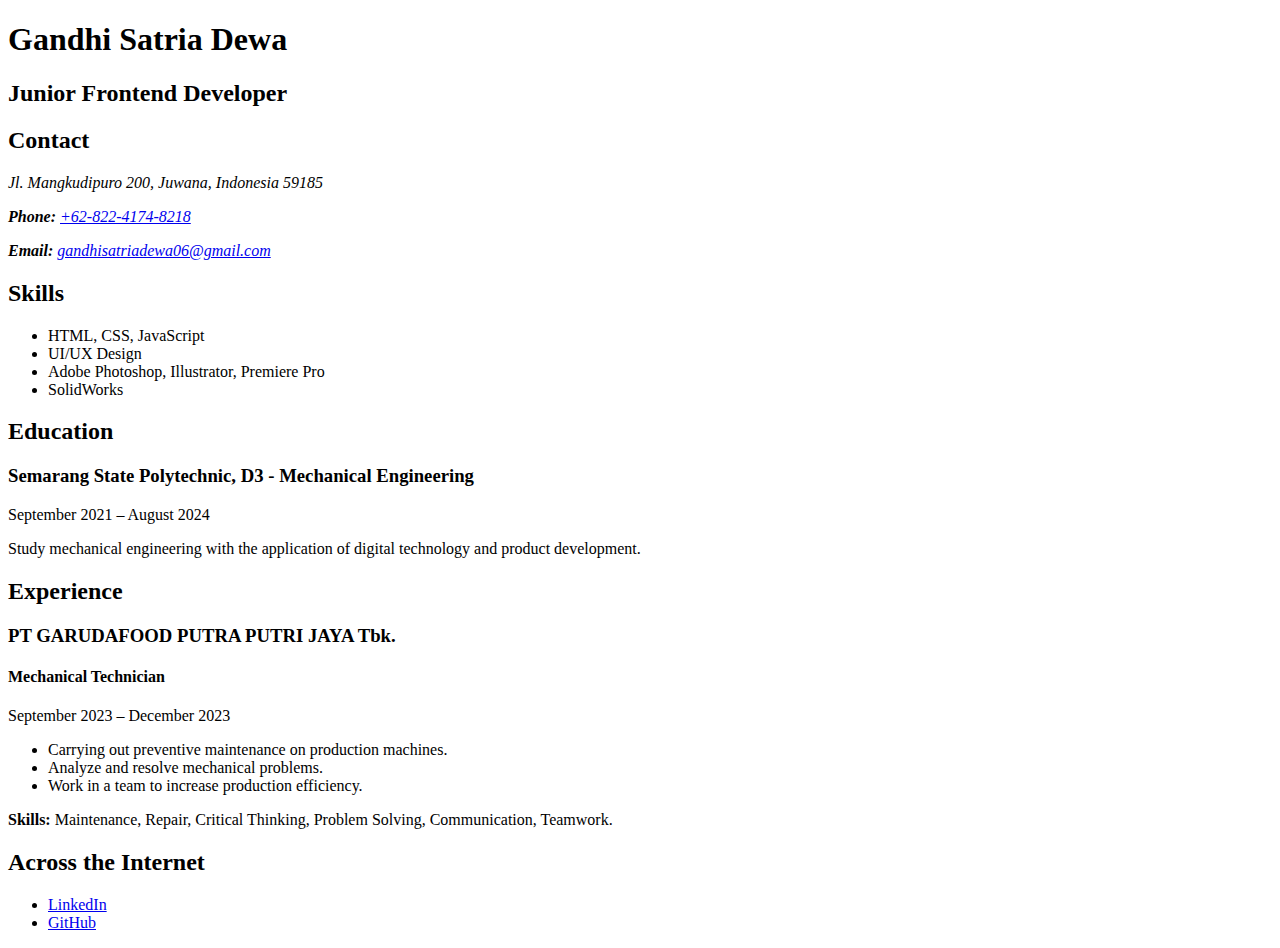
<file: single-page-cv.html>
<!DOCTYPE html>
<html lang="en">
<head>
    <meta charset="UTF-8">
    <meta name="viewport" content="width=device-width, initial-scale=1.0">
    
    <!-- SEO Meta Tags -->
    <meta name="author" content="Gandhi Satria Dewa">
    <meta name="description" content="Gandhi Satria Dewa - UI/UX Designer & Junior Frontend Developer. Berpengalaman dalam branding, web development, dan desain grafis.">
    <meta name="keywords" content="UI/UX, Frontend Developer, Web Development, Graphic Design, JavaScript, HTML, CSS, Branding">
    <meta name="robots" content="index, follow">

    <!-- Open Graph Meta Tags -->
    <meta property="og:title" content="Gandhi Satria Dewa | UI/UX Designer & Developer">
    <meta property="og:description" content="Desainer spesialis UI/UX, Branding, Vector Art, dan Logo. Saya juga memiliki minat dalam pengembangan web dan teknologi.">
    <meta property="og:image" content="https://media.licdn.com/dms/image/v2/D5635AQFMnt_rdzhGeg/profile-framedphoto-shrink_400_400/profile-framedphoto-shrink_400_400/0/1733156833083?e=1742612400&v=beta&t=5WV2-PPtiiGMDHaDuB7NejW6TQAntpInfw12eeL1660">
    <meta property="og:url" content="https://www.linkedin.com/in/gandhi-satria-dewa/">
    <meta property="og:type" content="profile">

    <!-- Twitter Card -->
    <meta name="twitter:card" content="summary_large_image">
    <meta name="twitter:title" content="Gandhi Satria Dewa | UI/UX Designer & Developer">
    <meta name="twitter:description" content="Desainer spesialis UI/UX, Branding, Vector Art, dan Logo. Saya juga memiliki minat dalam pengembangan web dan teknologi.">
    <meta name="twitter:image" content="https://media.licdn.com/dms/image/v2/D5635AQFMnt_rdzhGeg/profile-framedphoto-shrink_400_400/profile-framedphoto-shrink_400_400/0/1733156833083?e=1742612400&v=beta&t=5WV2-PPtiiGMDHaDuB7NejW6TQAntpInfw12eeL1660">
    
    <!-- Favicon -->
    <link rel="icon" href="favicon.ico" type="image/x-icon" />

    <title>Gandhi Satria Dewa | UI/UX Designer & Developer</title>
</head>
<body>

    <header>
        <h1>Gandhi Satria Dewa</h1>
        <h2>Junior Frontend Developer</h2>
    </header>

    <section id="contact">
        <h2>Contact</h2>
        <address>
            <p>Jl. Mangkudipuro 200, Juwana, Indonesia 59185</p>
            <p><strong>Phone:</strong> <a href="tel:+6282241748218">+62-822-4174-8218</a></p>
            <p><strong>Email:</strong> <a href="mailto:gandhisatriadewa06@gmail.com">gandhisatriadewa06@gmail.com</a></p>
        </address>
    </section>

    <section id="skills">
        <h2>Skills</h2>
        <ul>
            <li>HTML, CSS, JavaScript</li>
            <li>UI/UX Design</li>
            <li>Adobe Photoshop, Illustrator, Premiere Pro</li>
            <li>SolidWorks</li>
        </ul>
    </section>

    <section id="education">
        <h2>Education</h2>
        <h3>Semarang State Polytechnic, D3 - Mechanical Engineering</h3>
        <time datetime="2021-09-27">September 2021</time> – <time datetime="2024-08-16">August 2024</time>
        <p>Study mechanical engineering with the application of digital technology and product development.</p>
    </section>

    <section id="experience">
        <h2>Experience</h2>
        <article>
            <h3>PT GARUDAFOOD PUTRA PUTRI JAYA Tbk.</h3>
            <h4>Mechanical Technician</h4>
            <time datetime="2023-09-11">September 2023</time> – <time datetime="2023-12-22">December 2023</time>
            <ul>
                <li>Carrying out preventive maintenance on production machines.</li>
                <li>Analyze and resolve mechanical problems.</li>
                <li>Work in a team to increase production efficiency.</li>
            </ul>
            <p><strong>Skills:</strong> Maintenance, Repair, Critical Thinking, Problem Solving, Communication, Teamwork.</p>
        </article>
    </section>

    <footer>
        <h2>Across the Internet</h2>
        <nav>
            <ul>
                <li><a href="https://www.linkedin.com/in/gandhi-satria-dewa/" target="_blank">LinkedIn</a></li>
                <li><a href="https://github.com/freeluncher" target="_blank">GitHub</a></li>
            </ul>
        </nav>
    </footer>

</body>
</html>
</file>
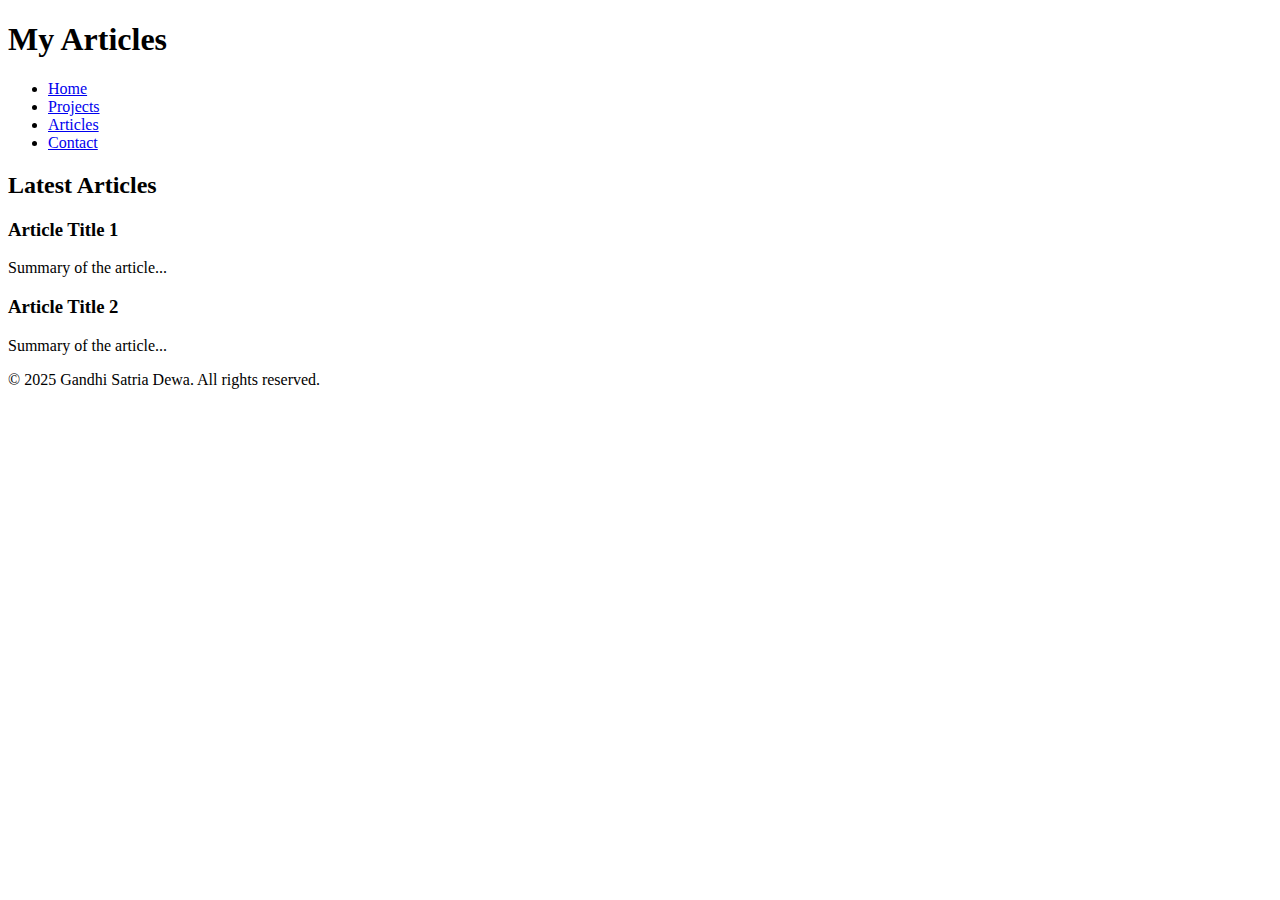
<file: basic-html-webpage/articles.html>
<!DOCTYPE html>
<html lang="en">
<head>
    <meta charset="UTF-8">
    <meta name="viewport" content="width=device-width, initial-scale=1.0">
    <meta name="description" content="Read my latest articles on technology, design, and coding.">
    <meta name="keywords" content="Articles, Blog, Coding, Web Development">
    <meta name="author" content="Gandhi Satria Dewa">
    <title>Articles | My Website</title>
</head>
<body>

    <header>
        <h1>My Articles</h1>
        <nav>
            <ul>
                <li><a href="homepage.html">Home</a></li>
                <li><a href="projects.html">Projects</a></li>
                <li><a href="articles.html">Articles</a></li>
                <li><a href="contact.html">Contact</a></li>
            </ul>
        </nav>
    </header>

    <main>
        <h2>Latest Articles</h2>
        <article>
            <h3>Article Title 1</h3>
            <p>Summary of the article...</p>
        </article>
        <article>
            <h3>Article Title 2</h3>
            <p>Summary of the article...</p>
        </article>
    </main>

    <footer>
        <p>&copy; 2025 Gandhi Satria Dewa. All rights reserved.</p>
    </footer>

</body>
</html>
</file>
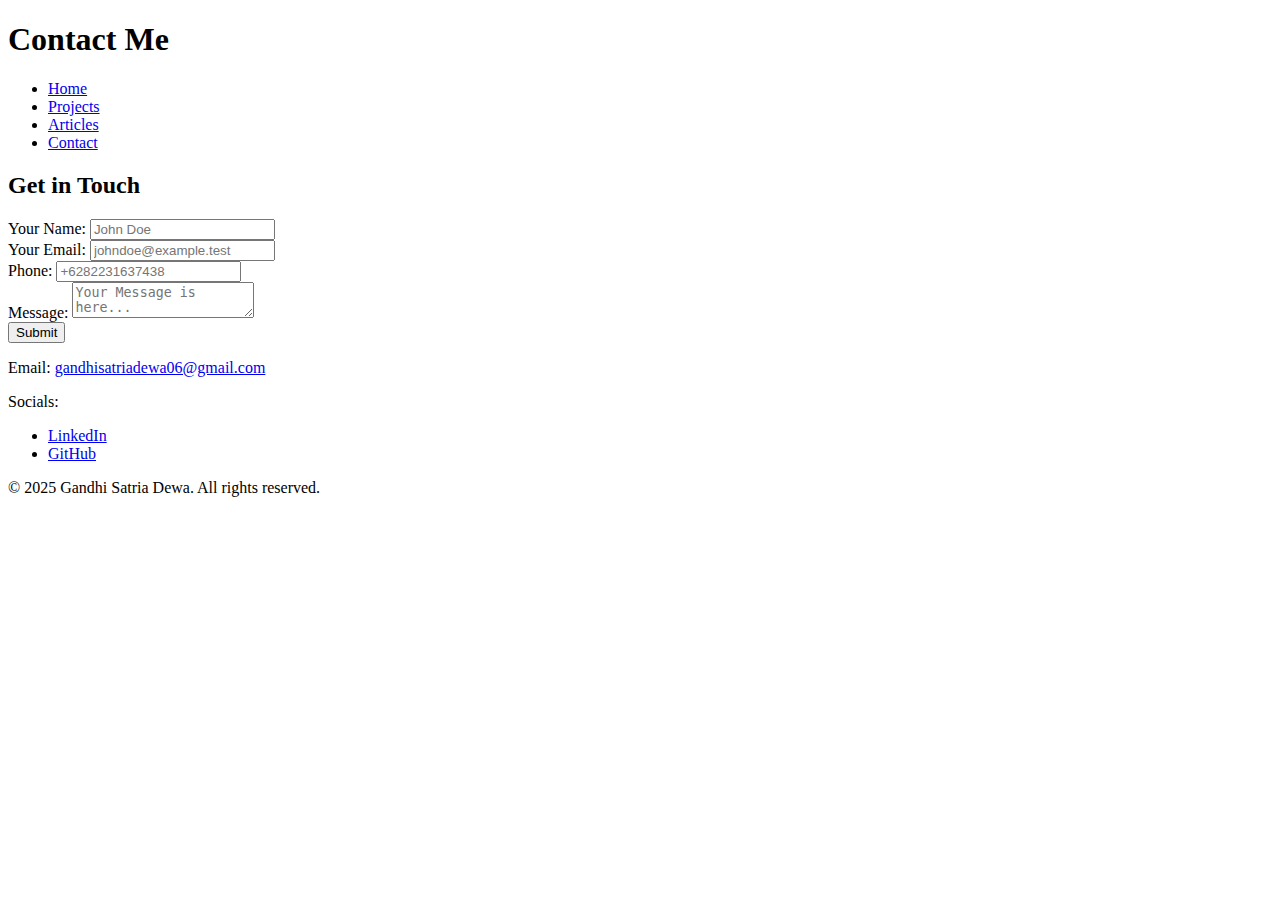
<file: basic-html-webpage/contact.html>
<!DOCTYPE html>
<html lang="en">
<head>
    <meta charset="UTF-8">
    <meta name="viewport" content="width=device-width, initial-scale=1.0">
    <meta name="description" content="Get in touch with me through email or social media.">
    <meta name="keywords" content="Contact, Email, Social Media, Portfolio">
    <meta name="author" content="Gandhi Satria Dewa">
    <title>Contact | My Website</title>
</head>
<body>

    <header>
        <h1>Contact Me</h1>
        <nav>
            <ul>
                <li><a href="homepage.html">Home</a></li>
                <li><a href="projects.html">Projects</a></li>
                <li><a href="articles.html">Articles</a></li>
                <li><a href="contact.html">Contact</a></li>
            </ul>
        </nav>
    </header>

    <main>
        <form action="homepage.html" method="post">
            <h2>Get in Touch</h2>
            <div class="input-element">
                <label for="yourname">Your Name: </label>
                <input type="text" name="yourname" id="yourname" placeholder="John Doe" />
            </div>
            <div class="input-element">
                <label for="email">Your Email: </label>
                <input type="email" name="email" id="email" placeholder="johndoe@example.test" />
            </div>
            <div class="input-element">
                <label for="">Phone: </label>
                <input type="tel" name="phone" id="phone" placeholder="+6282231637438" />
            </div>
            <div class="input-element">
                <label for="message">Message: </label>
                <textarea name="message" id="message" placeholder="Your Message is here..."></textarea>
            </div>
            <button type="submit">Submit</button>
        </form>
        <p>Email: <a href="mailto:gandhisatriadewa06@gmail.com">gandhisatriadewa06@gmail.com</a></p>
        <p>Socials:</p>
        <ul>
            <li><a href="https://linkedin.com/in/gandhi-satria-dewa">LinkedIn</a></li>
            <li><a href="https://github.com/freeluncher">GitHub</a></li>
        </ul>
    </main>

    <footer>
        <p>&copy; 2025 Gandhi Satria Dewa. All rights reserved.</p>
    </footer>

</body>
</html>
</file>
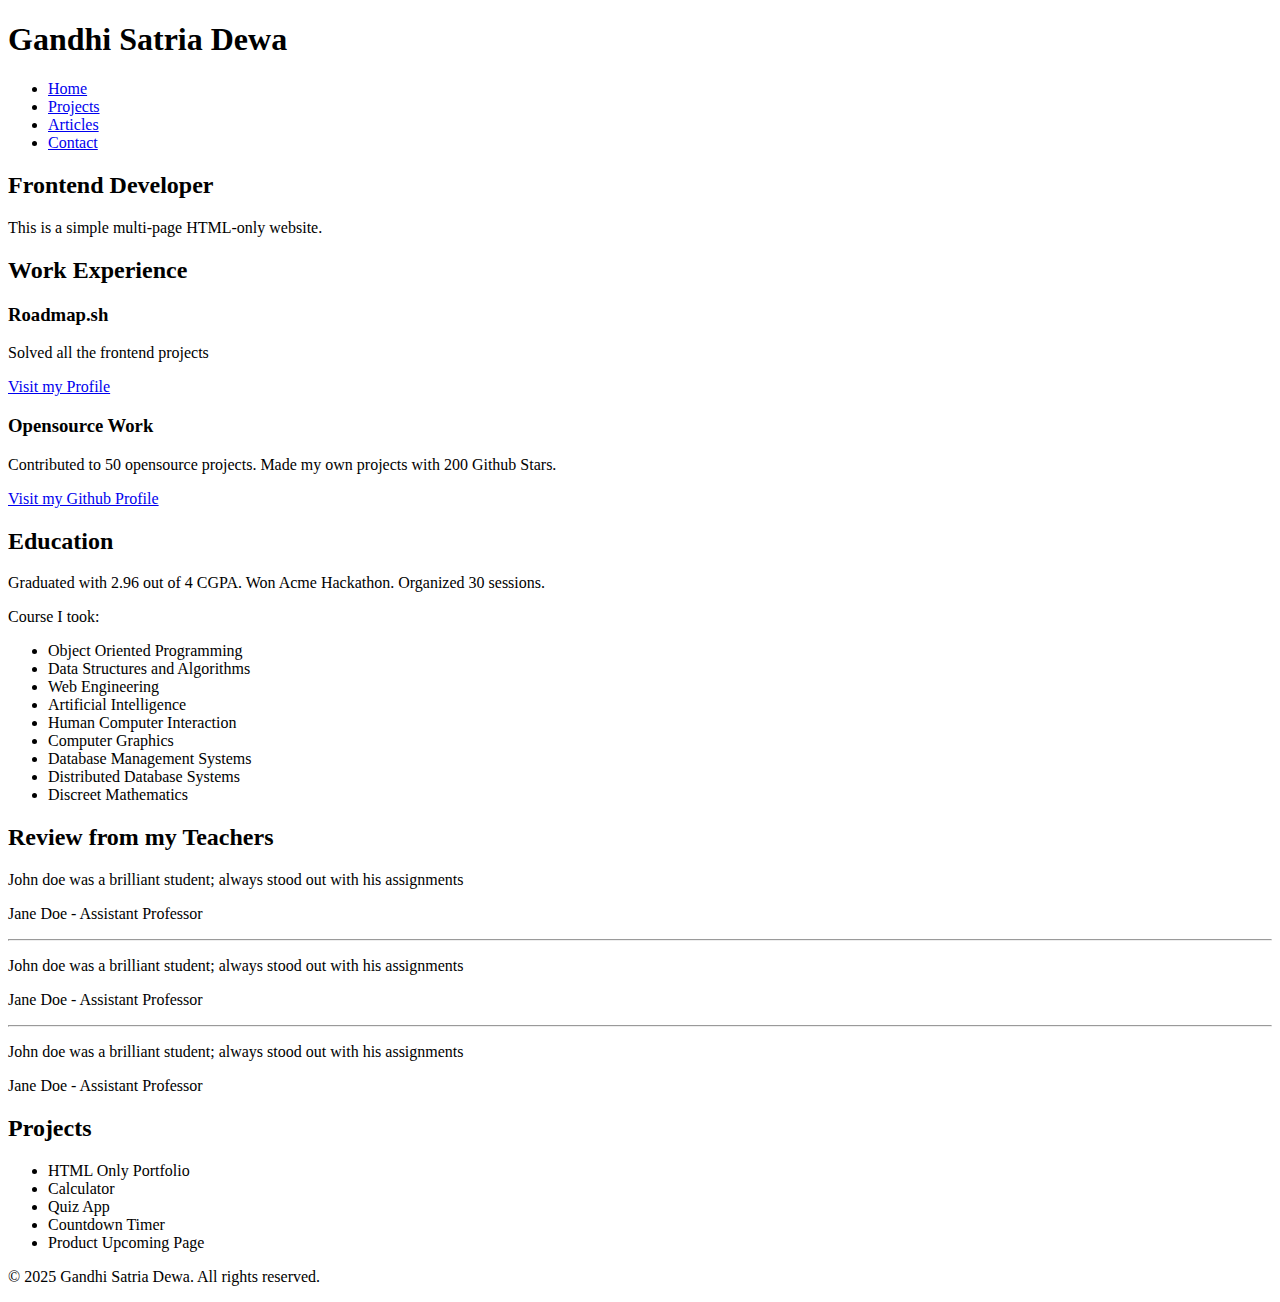
<file: basic-html-webpage/homepage.html>
<!DOCTYPE html>
<html lang="en">
<head>
    <meta charset="UTF-8">
    <meta name="viewport" content="width=device-width, initial-scale=1.0">
    <meta name="description" content="Welcome to my simple HTML website. Explore my projects, articles, and contact information.">
    <meta name="keywords" content="HTML, Projects, Articles, Contact, Portfolio">
    <meta name="author" content="Gandhi Satria Dewa">
    <title>Homepage | My Website</title>
</head>
<body>

    <header>
        <h1>Gandhi Satria Dewa</h1>
        <nav>
            <ul>
                <li><a href="homepage.html">Home</a></li>
                <li><a href="projects.html">Projects</a></li>
                <li><a href="articles.html">Articles</a></li>
                <li><a href="contact.html">Contact</a></li>
            </ul>
        </nav>
    </header>

    <main>
        <section id="hero">
            <h2>Frontend Developer</h2>
            <p>This is a simple multi-page HTML-only website.</p>
        </section>
        <section id="work-experience">
            <h2>Work Experience</h2>
            <article>
                <h3>Roadmap.sh</h3>
                <p>Solved all the frontend projects</p>
                <a href="https://github.com/freeluncher">Visit my Profile</a>
            </article>
            <article>
                <h3>Opensource Work</h3>
                <p>Contributed to 50 opensource projects. Made my own projects with 200 Github Stars.</p>
                <a href="https://github.com/freeluncher">Visit my Github Profile</a>
            </article>
        </section>
        <section id="education">
            <h2>Education</h2>
            <p>Graduated with 2.96 out of 4 CGPA. Won Acme Hackathon. Organized 30 sessions.</p>
            <p>Course I took:</p>
            <ul>
                <li>Object Oriented Programming</li>
                <li>Data Structures and Algorithms</li>
                <li>Web Engineering</li>
                <li>Artificial Intelligence</li>
                <li>Human Computer Interaction</li>
                <li>Computer Graphics</li>
                <li>Database Management Systems</li>
                <li>Distributed Database Systems</li>
                <li>Discreet Mathematics</li>
            </ul>
        </section>
        <section id="review">
            <h2>Review from my Teachers</h2>
            <article>
                <p>John doe was a brilliant student; always stood out with his assignments</p>
                <p>Jane Doe - Assistant Professor</p>
            </article>
            <hr>
            <article>
                <p>John doe was a brilliant student; always stood out with his assignments</p>
                <p>Jane Doe - Assistant Professor</p>
            </article>
            <hr>
            <article>
                <p>John doe was a brilliant student; always stood out with his assignments</p>
                <p>Jane Doe - Assistant Professor</p>
            </article>
        </section>
    </main>
    <aside id="projects">
        <h2>Projects</h2>
        <nav>
            <ul>
                <li>HTML Only Portfolio</li>
                <li>Calculator</li>
                <li>Quiz App</li>
                <li>Countdown Timer</li>
                <li>Product Upcoming Page</li>
            </ul>
        </nav>
    </aside>

    <footer>
        <p>&copy; 2025 Gandhi Satria Dewa. All rights reserved.</p>
    </footer>

</body>
</html>
</file>
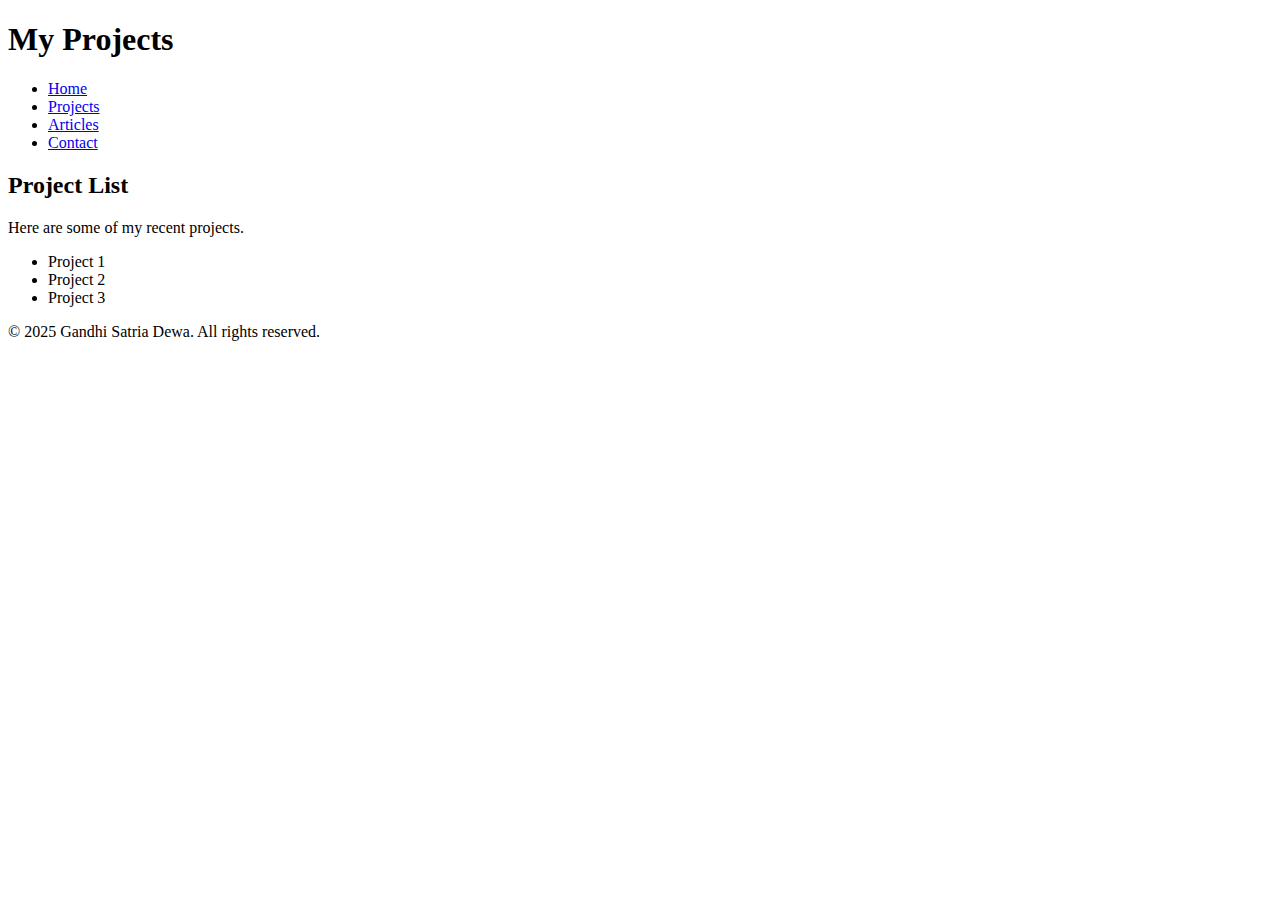
<file: basic-html-webpage/projects.html>
<!DOCTYPE html>
<html lang="en">
<head>
    <meta charset="UTF-8">
    <meta name="viewport" content="width=device-width, initial-scale=1.0">
    <meta name="description" content="Check out my latest projects in web development and design.">
    <meta name="keywords" content="Projects, Portfolio, Web Development, HTML">
    <meta name="author" content="Gandhi Satria Dewa">
    <title>Projects | My Website</title>
</head>
<body>

    <header>
        <h1>My Projects</h1>
        <nav>
            <ul>
                <li><a href="homepage.html">Home</a></li>
                <li><a href="projects.html">Projects</a></li>
                <li><a href="articles.html">Articles</a></li>
                <li><a href="contact.html">Contact</a></li>
            </ul>
        </nav>
    </header>

    <main>
        <h2>Project List</h2>
        <p>Here are some of my recent projects.</p>
        <ul>
            <li>Project 1</li>
            <li>Project 2</li>
            <li>Project 3</li>
        </ul>
    </main>

    <footer>
        <p>&copy; 2025 Gandhi Satria Dewa. All rights reserved.</p>
    </footer>

</body>
</html>
</file>
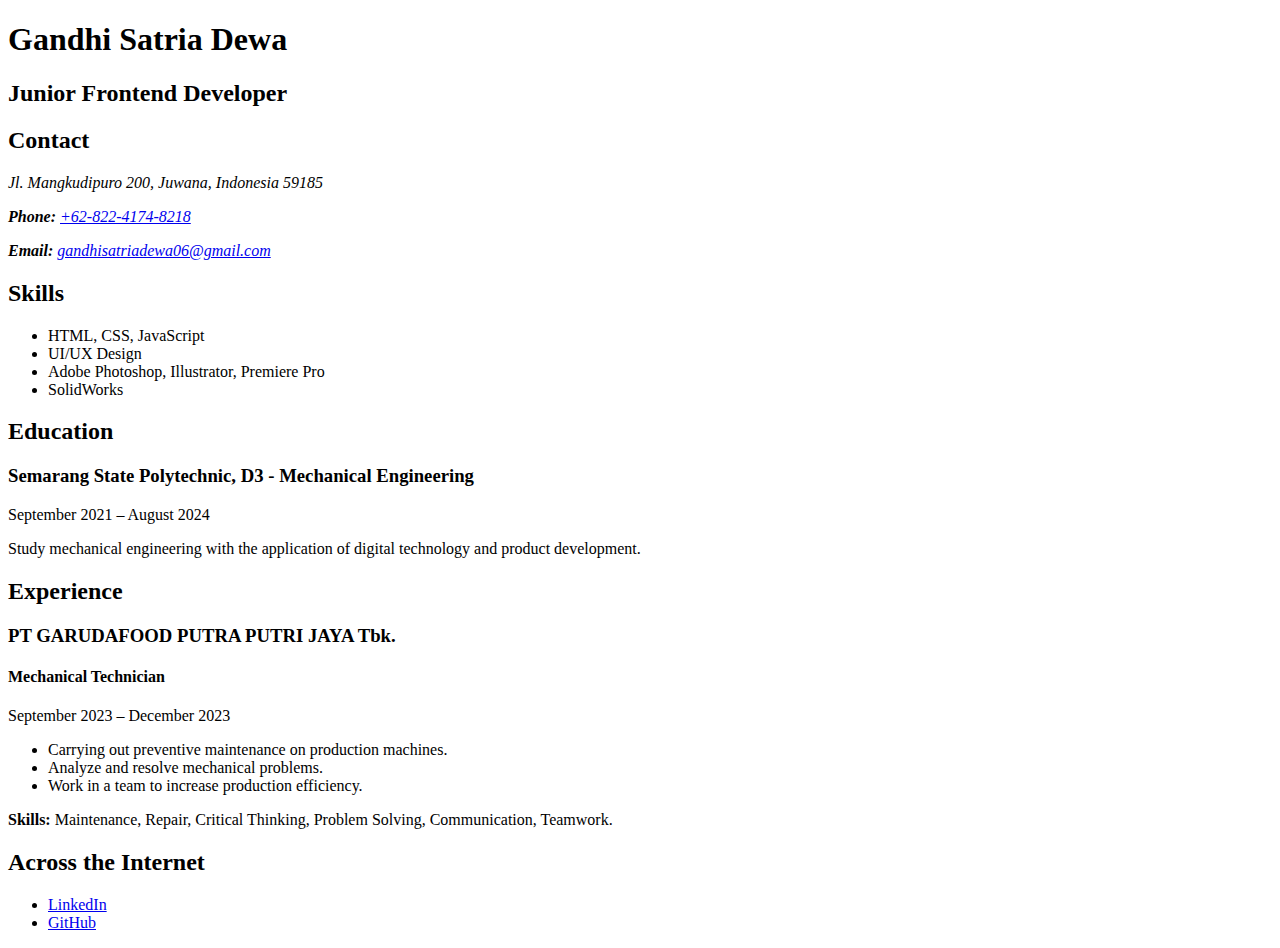
<file: single-page-cv/single-page-cv.html>
<!DOCTYPE html>
<html lang="en">
<head>
    <meta charset="UTF-8">
    <meta name="viewport" content="width=device-width, initial-scale=1.0">
    
    <!-- SEO Meta Tags -->
    <meta name="author" content="Gandhi Satria Dewa">
    <meta name="description" content="Gandhi Satria Dewa - UI/UX Designer & Junior Frontend Developer. Berpengalaman dalam branding, web development, dan desain grafis.">
    <meta name="keywords" content="UI/UX, Frontend Developer, Web Development, Graphic Design, JavaScript, HTML, CSS, Branding">
    <meta name="robots" content="index, follow">

    <!-- Open Graph Meta Tags -->
    <meta property="og:title" content="Gandhi Satria Dewa | UI/UX Designer & Developer">
    <meta property="og:description" content="Desainer spesialis UI/UX, Branding, Vector Art, dan Logo. Saya juga memiliki minat dalam pengembangan web dan teknologi.">
    <meta property="og:image" content="https://media.licdn.com/dms/image/v2/D5635AQFMnt_rdzhGeg/profile-framedphoto-shrink_400_400/profile-framedphoto-shrink_400_400/0/1733156833083?e=1742612400&v=beta&t=5WV2-PPtiiGMDHaDuB7NejW6TQAntpInfw12eeL1660">
    <meta property="og:url" content="https://www.linkedin.com/in/gandhi-satria-dewa/">
    <meta property="og:type" content="profile">

    <!-- Twitter Card -->
    <meta name="twitter:card" content="summary_large_image">
    <meta name="twitter:title" content="Gandhi Satria Dewa | UI/UX Designer & Developer">
    <meta name="twitter:description" content="Desainer spesialis UI/UX, Branding, Vector Art, dan Logo. Saya juga memiliki minat dalam pengembangan web dan teknologi.">
    <meta name="twitter:image" content="https://media.licdn.com/dms/image/v2/D5635AQFMnt_rdzhGeg/profile-framedphoto-shrink_400_400/profile-framedphoto-shrink_400_400/0/1733156833083?e=1742612400&v=beta&t=5WV2-PPtiiGMDHaDuB7NejW6TQAntpInfw12eeL1660">
    
    <!-- Favicon -->
    <link rel="icon" href="../favicon.ico" type="image/x-icon" />

    <title>Gandhi Satria Dewa | UI/UX Designer & Developer</title>
</head>
<body>

    <header>
        <h1>Gandhi Satria Dewa</h1>
        <h2>Junior Frontend Developer</h2>
    </header>

    <section id="contact">
        <h2>Contact</h2>
        <address>
            <p>Jl. Mangkudipuro 200, Juwana, Indonesia 59185</p>
            <p><strong>Phone:</strong> <a href="tel:+6282241748218">+62-822-4174-8218</a></p>
            <p><strong>Email:</strong> <a href="mailto:gandhisatriadewa06@gmail.com">gandhisatriadewa06@gmail.com</a></p>
        </address>
    </section>

    <section id="skills">
        <h2>Skills</h2>
        <ul>
            <li>HTML, CSS, JavaScript</li>
            <li>UI/UX Design</li>
            <li>Adobe Photoshop, Illustrator, Premiere Pro</li>
            <li>SolidWorks</li>
        </ul>
    </section>

    <section id="education">
        <h2>Education</h2>
        <h3>Semarang State Polytechnic, D3 - Mechanical Engineering</h3>
        <time datetime="2021-09-27">September 2021</time> – <time datetime="2024-08-16">August 2024</time>
        <p>Study mechanical engineering with the application of digital technology and product development.</p>
    </section>

    <section id="experience">
        <h2>Experience</h2>
        <article>
            <h3>PT GARUDAFOOD PUTRA PUTRI JAYA Tbk.</h3>
            <h4>Mechanical Technician</h4>
            <time datetime="2023-09-11">September 2023</time> – <time datetime="2023-12-22">December 2023</time>
            <ul>
                <li>Carrying out preventive maintenance on production machines.</li>
                <li>Analyze and resolve mechanical problems.</li>
                <li>Work in a team to increase production efficiency.</li>
            </ul>
            <p><strong>Skills:</strong> Maintenance, Repair, Critical Thinking, Problem Solving, Communication, Teamwork.</p>
        </article>
    </section>

    <footer>
        <h2>Across the Internet</h2>
        <nav>
            <ul>
                <li><a href="https://www.linkedin.com/in/gandhi-satria-dewa/" target="_blank">LinkedIn</a></li>
                <li><a href="https://github.com/freeluncher" target="_blank">GitHub</a></li>
            </ul>
        </nav>
    </footer>

</body>
</html>
</file>
